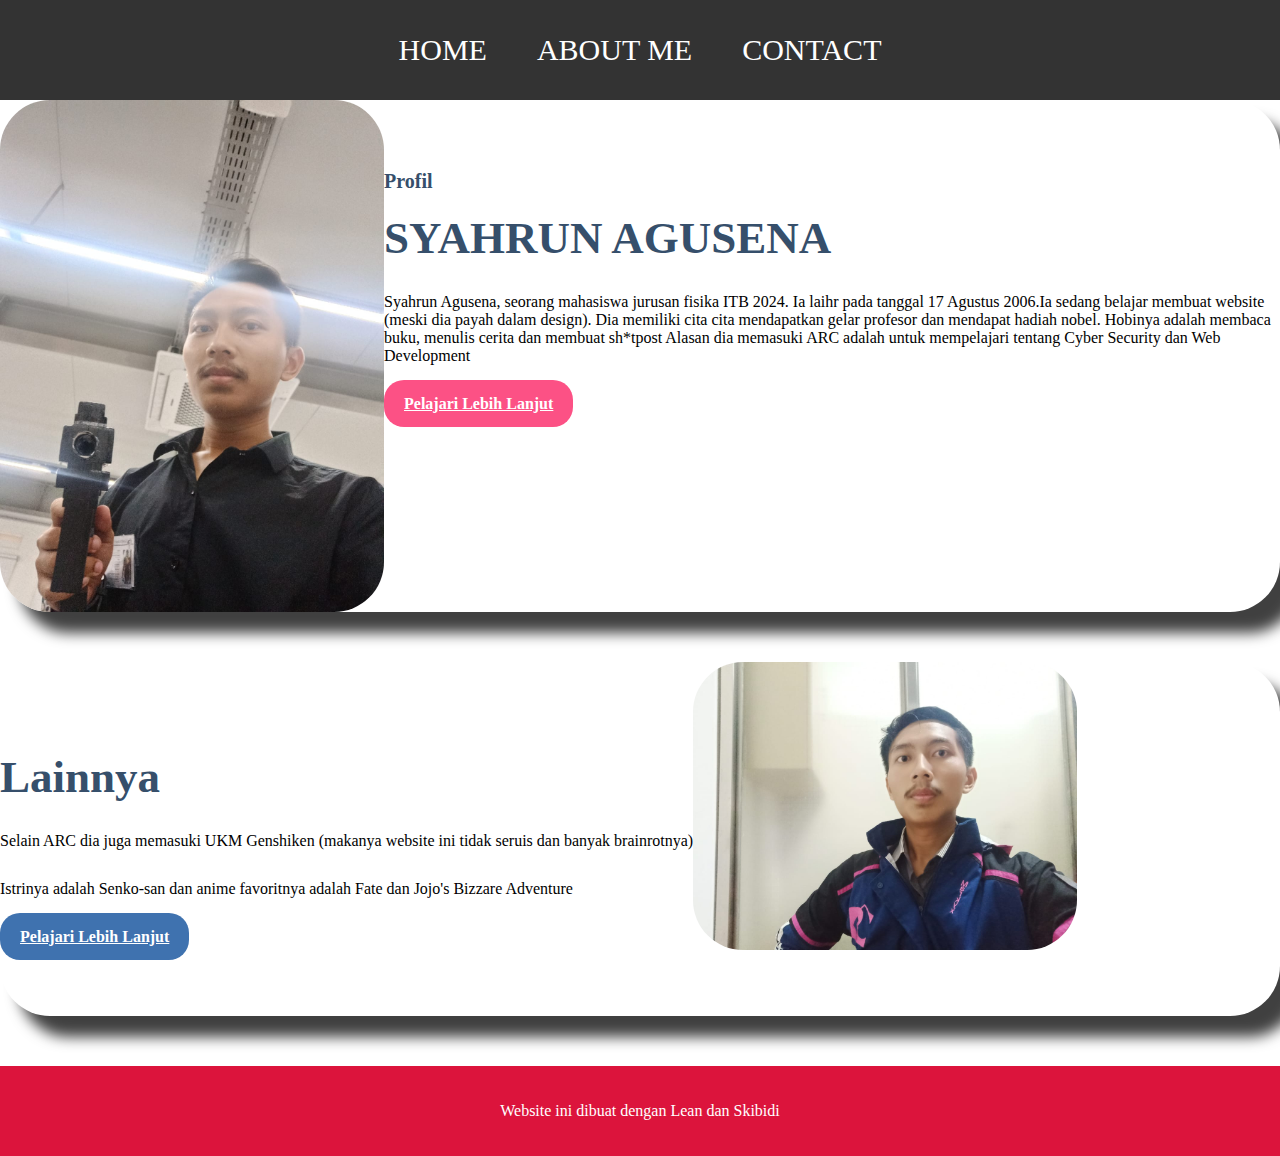
<file: Project ARC/about.html>
<!DOCTYPE html>
<html lang="en">
<head>
    <meta charset="UTF-8">
    <meta name="viewport" content="width=device-width, initial-scale=1.0">
    <title>About Me</title>
    <link rel="stylesheet" href="style.css" />
</head>
<body>
      <!-- Navigation bar   -->
<nav class="container">
    <ul class ="ul-navbar">
        <li class="navbar">
            <a href= "index.html"class="a-navbar">HOME</a>
        </li>
        <li class="navbar">
            <a href="about.html" class="a-navbar">ABOUT ME</a>
        </li>
        <li class="navbar">
            <a href="kontak.html"class="a-navbar">CONTACT</a>
        </li>
    </ul>
</nav>
  <!-- Navigation bar end -->

  <!-- konten -->
  <div class="wrapper">
    <!-- untuk home -->
    <section id="home">
        <img src="gun.jpg" class="img"/>
        <div class="kolom">
            <p class="deskripsi">Profil</p>
            <h2>SYAHRUN AGUSENA</h2>
            <p>Syahrun Agusena, seorang mahasiswa jurusan fisika ITB 2024. Ia laihr pada tanggal 17 Agustus 2006.Ia sedang belajar membuat website (meski dia payah dalam design). Dia memiliki cita cita mendapatkan gelar profesor dan mendapat hadiah nobel. Hobinya adalah membaca buku, menulis cerita dan membuat sh*tpost
                Alasan dia memasuki ARC adalah untuk mempelajari tentang Cyber Security dan Web Development 
            </p>
            <p><a href="https://youtu.be/UIp6_0kct_U?si=h82FpPxXl_ndN8AG" class="tbl-pink">Pelajari Lebih Lanjut</a></p>
        </div>
    </section>

    <!-- untuk courses -->
    <section id="courses">
        <div class="kolom">
            <p class="deskripsi"></p>
            <h2>Lainnya</h2>
            <p>Selain ARC dia juga memasuki UKM Genshiken (makanya website ini tidak seruis dan banyak brainrotnya)</p>
            <p>Istrinya adalah Senko-san dan anime favoritnya adalah Fate dan Jojo's Bizzare Adventure </p>
            <p><a href="https://youtube.com/shorts/615m5f3nX5A?si=bj6JXG1lyMCgg5nG" class="tbl-biru">Pelajari Lebih Lanjut</a></p>
        </div>
        <img src="genshiken.jpg" class="img"/>
    </section>


  <!-- konten end -->

    <!-- Footer -->
<footer classs="container-footer">
    <hi class="footer">Website ini dibuat dengan Lean dan Skibidi</hi>
    </footer>
      <!-- Footer end -->
</body>
</html>
</file>
<file: Project ARC/style.css>
*,
html {
    margin: 0;
    padding: 0;
}

.container{
    background-color: #333;
    height: 100px;
    width: 100%;
}
.content-container{
    background-color: #fff;
    display: flex;
    justify-content: center;
    align-items: center;
    height: 80vh;
    
}
.Weed{
    width: 30%;
    height: 70%;
}

.img{
    width: 30%;
    height: 70%;
    border: #333;
    border-radius: 50px;
}

.ul-navbar{
    display: flex;
    height: 100px;
    justify-content: center;
    align-items: center;
    
}
.navbar{
    color:#fff;
    font-size: 30px;
    list-style-type: none;
    padding: 20px;
    margin: 5px;
}
.ul-navbar :hover{
    background-color: crimson;
    transition: .2s ease-in-out;
    transition-delay: .2s;
    border-radius: 8px;
}
.a-navbar{
    text-decoration: none;
    color: #fff;
}
.container-footer{
    background-color: crimson;
}
.footer{
    display: flex;
    justify-content: center;
    align-items: center;
    background-color: crimson;
    color :white;
    height: 10vh;
}
.link{
    display: flex;
    justify-content: center;
    align-items: center;
    text-decoration: none;
}
.kontak{
    display: flex;
    justify-content: center;
    align-items: center;
    
}

section {
    margin: auto;
    display: flex;
    margin-bottom: 50px;
    box-shadow: 19px 21px 14px 0px rgba(0, 0, 0, 0.75);
    -webkit-box-shadow: 19px 21px 14px 0px rgba(0, 0, 0, 0.75);
    -moz-box-shadow: 19px 21px 14px 0px rgba(0, 0, 0, 0.75);
    border-radius: 50px;
}

.kolom {
    margin-top: 50px;
    margin-bottom: 50px;
}

.kolom .deskripsi {
    font-size: 20px;
    font-weight: bold;
    font-family: 'times-new-roman';
    color: #364f6b;
}

h2 {
    font-family: 'times-new-roman';
    font-weight: 800;
    font-size: 45px;
    margin-bottom: 20px;
    color: #364f6b;
    width: 100%;
    line-height: 50px;
}

a.tbl-biru {
    background: #3f72af;
    border-radius: 20px;
    margin-top: 20px;
    padding: 15px 20px 15px 20px;
    color: #FFFFFF;
    cursor: pointer;
    font-weight: bold;
}

a.tbl-biru:hover {
    background: #fc5185;
    text-decoration: none;
}

a.tbl-pink {
    background: #fc5185;
    border-radius: 20px;
    margin-top: 20px;
    padding: 15px 20px 15px 20px;
    color: #FFFFFF;
    cursor: pointer;
    font-weight: bold;
}

a.tbl-pink:hover {
    background: #3f72af;
    text-decoration: none;
}

p {
    margin: 10px 0px 10px 0px;
    padding: 10px 0px 10px 0px;
}

.tengah {
    text-align: center;
    width: 100%;
}
</file>
